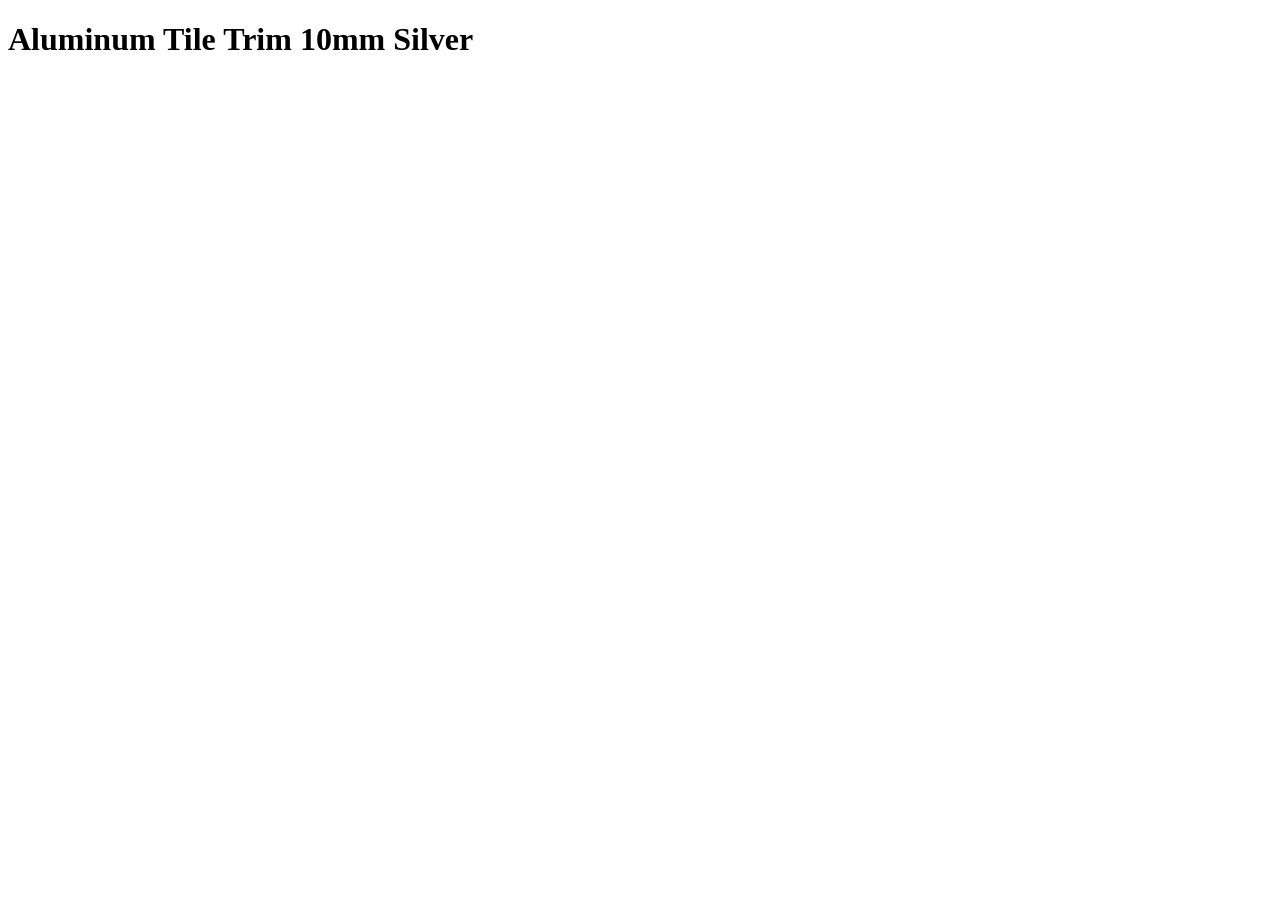
<file: programs/scraper/tests/fixtures/product_jsonld.html>
<!doctype html>
<html>
<head>
  <meta charset="utf-8">
  <title>Aluminum Tile Trim 10mm Silver</title>
  <script type="application/ld+json">
  {
    "@context": "https://schema.org",
    "@type": "Product",
    "name": "Aluminum Tile Trim 10mm Silver",
    "sku": "ATT-10-SIL",
    "image": "https://example.com/img/att-10-sil.jpg",
    "description": "Anodised aluminum edge trim for 10mm tiles.",
    "brand": {"@type": "Brand", "name": "Foshan Guanghong"},
    "offers": {"@type": "Offer", "price": "2.35", "priceCurrency": "USD"}
  }
  </script>
</head>
<body>
  <h1>Aluminum Tile Trim 10mm Silver</h1>
</body>
</html>
</file>
